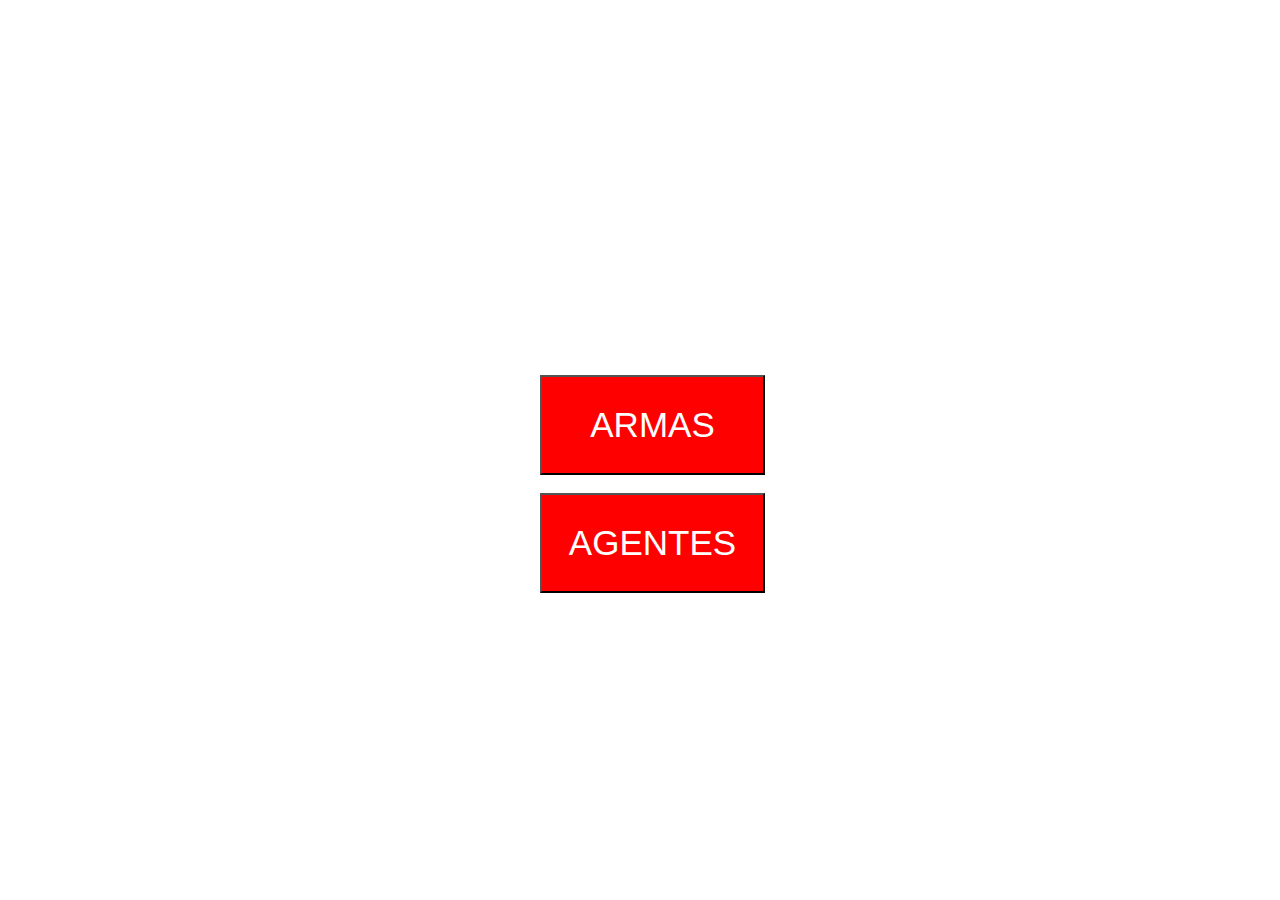
<file: index.html>
<!DOCTYPE html>
<html lang="pt-br">

<head>
    <meta charset="UTF-8">
    <meta name="viewport" content="width=device-width, initial-scale=1.0">
    <title>Valorante</title>
    <link rel="stylesheet" type="text/css" href="style.css">
    <script src="script.js"></script>
</head>

<body>
    <div class="quadrado">
        <div class="home">
                <button onclick="window.location.href = 'home1.html'";>ARMAS</button>
                <br>
                <br>
                <button onclick="window.location.href = 'home2.html'";>AGENTES</button>
        </div>
    </div>
</body>

</html>
</file>
<file: style.css>
html {
    height: 100%;
    width: 100%;
    overflow: hidden;
    margin: 0px;
}

body {
    background-image: url(https://th.bing.com/th/id/R.b9c245c16f3bc59e7ab0584961f4f3e6?rik=rgm9ArGKMjvX6g&pid=ImgRaw&r=0);
    float: center;
    overflow: hidden;
    height: 100%;
    width: 100%;
    margin: 0px;
    color: white;
}

.home {

    width: 200px;
    height: 150px;

}

.quadrado {
    display: flex;
    justify-content: center;
    align-items: center;
    height: 100%;
    width: 100%;
}

button {
    background-color: red;
    color: white;
    justify-content: center;
    height: 100px;
    width: 225px;
    font-size: 35px;
}

.nome {
    justify-content: center;
    display: flex;
    align-items: center;
    margin-top: 20px;
    margin-bottom: 0px;
    float: center;
    font-size: 35px;
}

.imagem {
    height: 100%;
    width: 100%;
    justify-content: center;
    display: flex;
    align-items: center;
    float: center;
}

.imagem2 {
    height: 100%;
    width: 100%;
    margin-top: -450px;
    margin-bottom: -300px;
    justify-content: center;
    display: flex;
    align-items: center;
    float: center;
}

#slideshow {
    position: relative;
    width: 650px;
    height: 400px;
    margin: auto;
}

#slideshow p {
    position: absolute;
    bottom: 0;
    left: 0;
    width: 100%;
    padding: 16px;
    margin: 0;
    color: white;
    font-size: 24px;
    font-weight: bold;
    transition: opacity 1s ease-in-out;
}

#slideshow p.active {
    opacity: 1;
}

#slideshow img {
    position: absolute;
    top: 0;
    left: 0;
    width: 100%;
    height: 100%;
    opacity: 0;
    transition: opacity 1s ease-in-out;
}

#slideshow img.active {
    opacity: 1;
}

.prev,
.next {
    position: absolute;
    top: 50%;
    transform: translateY(-50%);
    font-size: 30px;
    font-weight: bold;
    padding: 16px;
    color: white;
    background-color: rgba(0, 0, 0, 0.5);
    cursor: pointer;
}

.prev {
    left: 0;
}

.next {
    right: 0;
}
</file>
